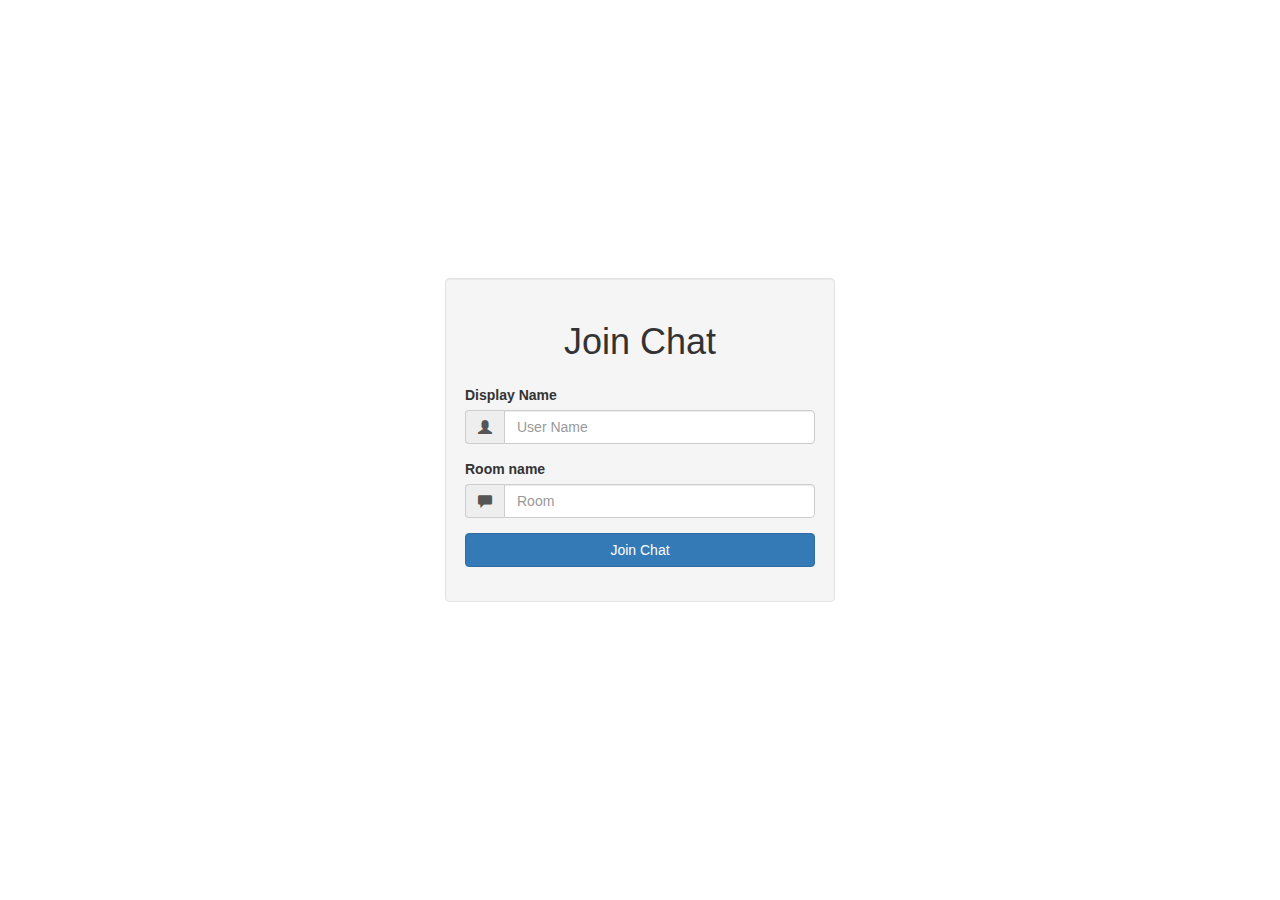
<file: public/index.html>
<!doctype html>
<html>
    <head>
        <meta charset="UTF-8">
        <title>Socket.io Basics</title>
        <link rel="stylesheet" href="./css/bootstrap.min.css">
        <link rel="stylesheet" href="./css/styles.css">
    </head>
    <body>
        <div class="vertical-center">
            <div class="container">
                <div class="row">
                    <div class="col-md-4 col-md-offset-4 well">
                        <h1 class="text-center">Join Chat</h1>
                        <form action="/chat.html">
                            <div class="form-group">
                                <label for="name">Display Name</label>
                                <div class="input-group">
                                    <span class="input-group-addon"><i class="glyphicon glyphicon-user"></i></span>
                                    <input type="text" class= "form-control" id="name" name="name" placeholder="User Name"/>
                                </div>

                            </div>
                            <div class="form-group">
                                <label for="room">Room name</label>
                                <div class="input-group">
                                    <span class="input-group-addon"><i class="glyphicon glyphicon-comment"></i></span>
                                    <input type="text" class= "form-control" id="room" name = "room" placeholder="Room"/>
                                </div>

                            </div>
                            <div class="form-group">
                                <button class="btn btn-primary btn-block">Join Chat</button>
                            </div>

                        </form>
                    </div>
                </div>
            </div>
        </div>
    </body>
</html>
</file>
<file: public/css/styles.css>
.vertical-center{
    min-height: 100vh;
    margin: 0;
    display: flex;
    align-items: center
}

h1{
    margin:24px 0;
}

.messages p {
    margin:6px 0;
}
</file>
